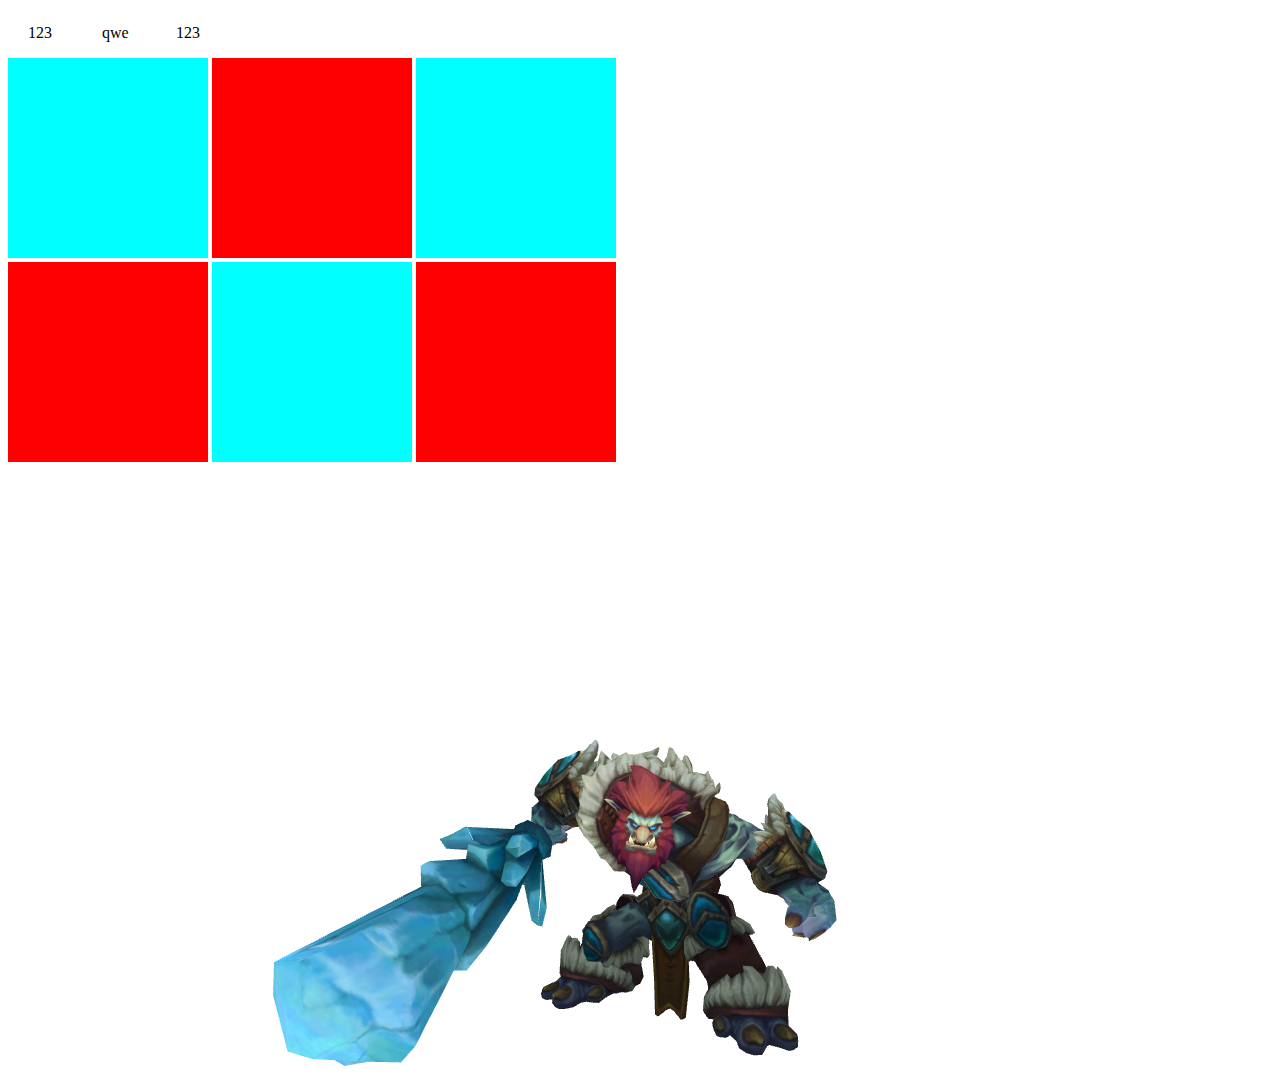
<file: 웹(수정)/test/index.html>
<!DOCTYPE html>
<html lang="en">
<head>
    <link rel="stylesheet" href="./123.css">
    <meta charset="UTF-8">
    <meta name="viewport" content="width=device-width, initial-scale=1.0">
    <title>Document</title>

</head>
<body>

    <div class="container">
        <div class="menuCategory">
            <ul>
                <li class="select li1">123</li>
                <li class="select li2">qwe</li>
                <li class="select li3">123</li>
            </ul>
        </div>

        <div class="img num_1 li1"></div>
        <div class="img num_2 li2"></div>
        <div class="img num_1 li3"></div>
        <div class="img num_2"></div>
        <div class="img num_1"></div>
        <div class="img num_2"></div>
    </div>

    <div onclick="redirectToNewPage(this.querySelector('img').src, this.querySelector('img').alt)">
        <img src="trundle (1).png" alt="안녕하세요">
    </div>



</body>

<script>
    // 모든 'select' 클래스를 가진 리스트 요소를 가져옴
    var selectElements = document.querySelectorAll('.select');
    var img_all = document.querySelectorAll('.img');

    // 각각의 'select' 클래스를 가진 리스트 요소에 이벤트 리스너를 추가
    selectElements.forEach(function(selectElement) {
        selectElement.addEventListener('click', function() {
            // 클릭된 리스트 요소가 가진 클래스를 가져옵니다.
            var selectClasses = selectElement.classList;

            // 'img' 클래스를 가진 모든 요소에서 'on' 클래스를 제거
            img_all.forEach(function(img) {
                img.classList.remove('on');
                img.classList.add('off');
            });

            // 각각의 클래스에 대해
            selectClasses.forEach(function(selectClass) {
                // 'img' 클래스와 동일한 클래스를 가진 요소를 찾기
                var numElements = document.querySelectorAll('.img.' + selectClass);

                // 찾은 요소에 'on' 클래스를 추가
                numElements.forEach(function(numElement) {
                    numElement.classList.remove('off');
                    numElement.classList.add('on');
                });
            });
        });
    });



    
    function redirectToNewPage(src, alt) {
    // 이미지 소스와 alt 값을 세션 스토리지에 저장
    sessionStorage.setItem('imgSrc', src);
    sessionStorage.setItem('imgAlt', alt);
    // 새 페이지로 리다이렉트
    window.location.href = 'newPage.html';
}

    </script>
</html>
</file>
<file: 웹(수정)/test/123.css>
ul {
    display: block;
    list-style-type: disc;
    margin-block-start: 1em;
    margin-block-end: 1em;
    margin-inline-start: 0px;
    margin-inline-end: 0px;
    padding-inline-start: 0px;
    unicode-bidi: isolate;
}
.container{
    width: 700px;
}

.menuCategory{
    width: 600px;
    display: inline-block;
}
.menuCategory .select{
    padding: 0 20px;
    width: 30px;
    display: inline-block;
}

.num_1{
    display: inline-block;
    height: 200px;
    width: 200px;
    background-color: aqua;
}

.num_2{
    display: inline-block;
    height: 200px;
    width: 200px;
    background-color: red;
}

.off{
    display: none;
}
</file>
